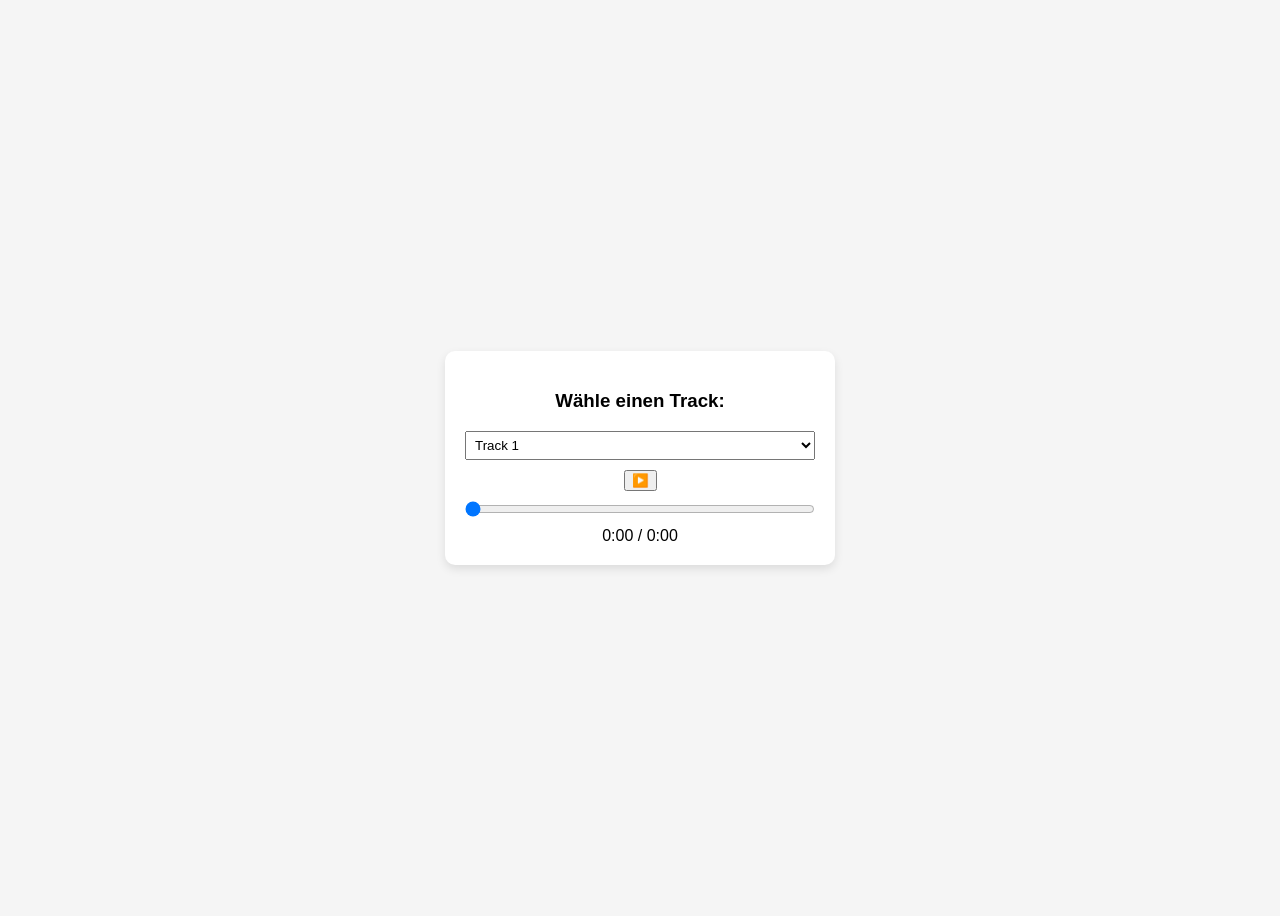
<file: test.html>
<!DOCTYPE html>
<html lang="de">
  <head>
    <meta charset="UTF-8" />
    <meta name="viewport" content="width=device-width, initial-scale=1.0" />
    <title>Audio Player mit Track-Selektor</title>
    <style>
      body {
        font-family: Arial, sans-serif;
        display: flex;
        flex-direction: column;
        align-items: center;
        justify-content: center;
        height: 100vh;
        background-color: #f5f5f5;
      }
      .audio-player {
        width: 350px;
        padding: 20px;
        background: white;
        border-radius: 10px;
        box-shadow: 0px 4px 10px rgba(0, 0, 0, 0.1);
        text-align: center;
      }
      .progress-bar {
        width: 100%;
        margin: 10px 0;
      }
      select {
        width: 100%;
        padding: 5px;
        margin-bottom: 10px;
      }
    </style>
  </head>
  <body>
    <div class="audio-player">
      <h3>Wähle einen Track:</h3>
      <select id="trackSelector">
        <option
          value="https://www.soundhelix.com/examples/mp3/SoundHelix-Song-1.mp3"
        >
          Track 1
        </option>
        <option
          value="https://www.soundhelix.com/examples/mp3/SoundHelix-Song-2.mp3"
        >
          Track 2
        </option>
        <option
          value="https://www.soundhelix.com/examples/mp3/SoundHelix-Song-3.mp3"
        >
          Track 3
        </option>
      </select>

      <audio id="audio">
        <source
          id="audioSource"
          src="https://www.soundhelix.com/examples/mp3/SoundHelix-Song-1.mp3"
          type="audio/mpeg"
        />
        Dein Browser unterstützt kein Audio-Element.
      </audio>

      <button id="playPauseBtn">▶️</button>
      <input
        type="range"
        id="progressBar"
        class="progress-bar"
        value="0"
        min="0"
        max="100"
        step="0.1"
      />
      <span id="currentTime">0:00</span> / <span id="duration">0:00</span>
    </div>

    <script>
      const audio = document.getElementById("audio");
      const audioSource = document.getElementById("audioSource");
      const playPauseBtn = document.getElementById("playPauseBtn");
      const progressBar = document.getElementById("progressBar");
      const currentTimeDisplay = document.getElementById("currentTime");
      const durationDisplay = document.getElementById("duration");
      const trackSelector = document.getElementById("trackSelector");

      // Play/Pause Button
      playPauseBtn.addEventListener("click", () => {
        if (audio.paused) {
          audio.play();
          playPauseBtn.textContent = "⏸️";
        } else {
          audio.pause();
          playPauseBtn.textContent = "▶️";
        }
      });

      // Fortschrittsanzeige aktualisieren
      audio.addEventListener("timeupdate", () => {
        const progress = (audio.currentTime / audio.duration) * 100;
        progressBar.value = progress;
        currentTimeDisplay.textContent = formatTime(audio.currentTime);
      });

      // Fortschrittsbalken zum Springen verwenden
      progressBar.addEventListener("input", () => {
        audio.currentTime = (progressBar.value / 100) * audio.duration;
      });

      // Dauer des Audios setzen
      audio.addEventListener("loadedmetadata", () => {
        durationDisplay.textContent = formatTime(audio.duration);
      });

      // Track wechseln
      trackSelector.addEventListener("change", () => {
        audio.pause();
        audioSource.src = trackSelector.value;
        audio.load();
        playPauseBtn.textContent = "▶️";
      });

      // Funktion zum Formatieren der Zeit in mm:ss
      function formatTime(seconds) {
        const minutes = Math.floor(seconds / 60);
        const secs = Math.floor(seconds % 60);
        return `${minutes}:${secs < 10 ? "0" : ""}${secs}`;
      }
    </script>
  </body>
</html>
</file>
